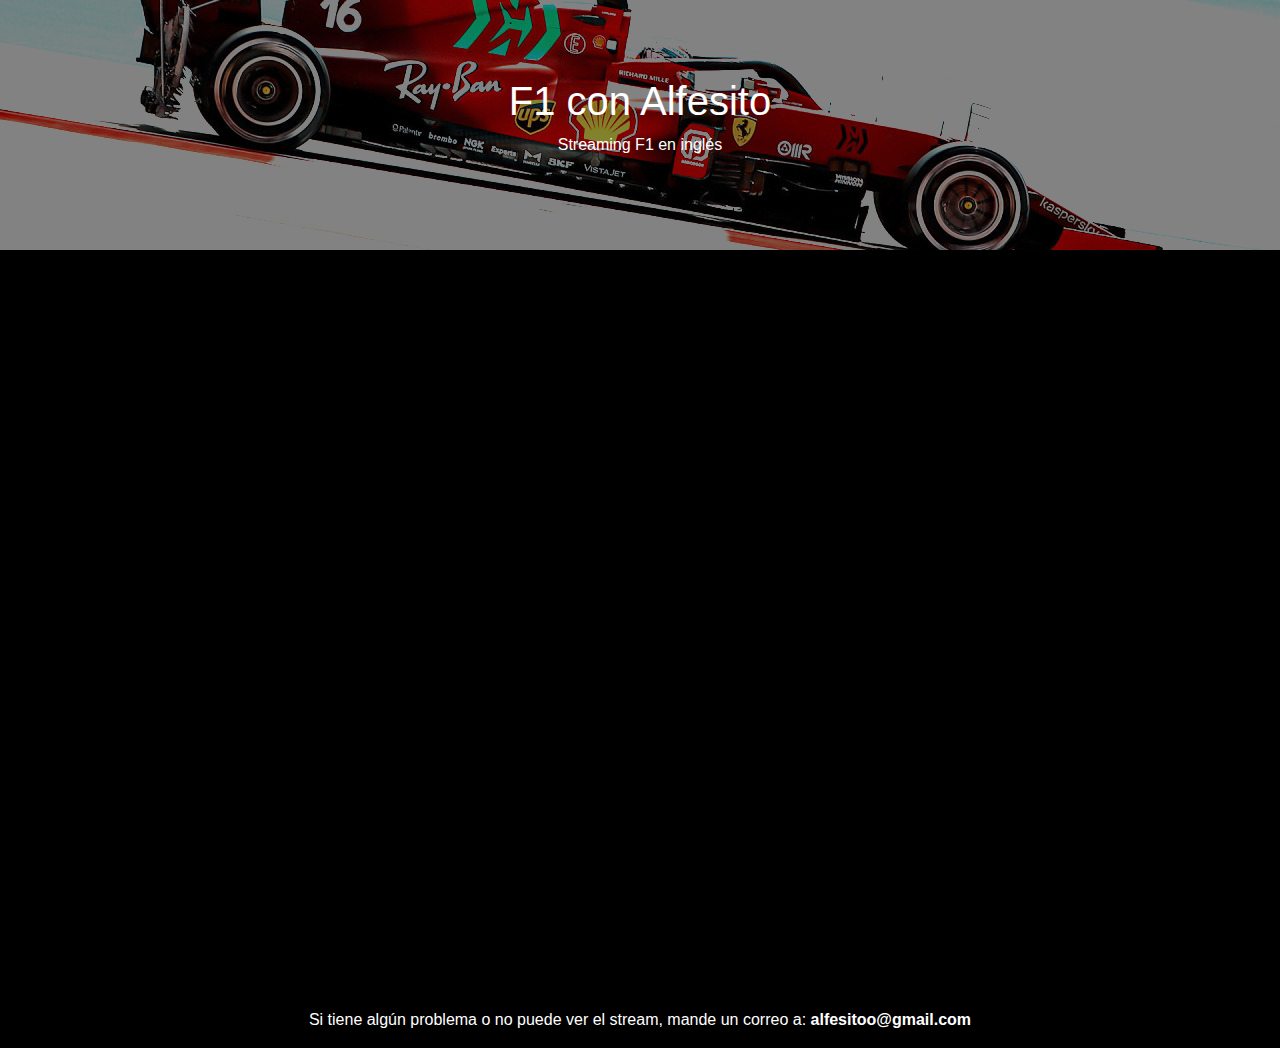
<file: index.html>
<html>

<head>
  <meta charset="utf-8" />
  <meta http-equiv="X-UA-Compatible" content="IE=edge" />
  <meta name="viewport" content="width=device-width, initial-scale=1" />

  <!-- Import bootstrap -->
  <link rel="stylesheet" href="https://stackpath.bootstrapcdn.com/bootstrap/4.3.1/css/bootstrap.min.css"
    integrity="sha384-ggOyR0iXCbMQv3Xipma34MD+dH/1fQ784/j6cY/iJTQUOhcWr7x9JvoRxT2MZw1T" crossorigin="anonymous">
  <!-- Import tipografía -->
  <link rel="preconnect" href="https://fonts.gstatic.com">
  <link href="https://fonts.googleapis.com/css2?family=Fjalla+One&display=swap" rel="stylesheet">
  <!-- Import the webpage's stylesheet -->
  <link href="./public/index.css" rel="stylesheet">

  <link rel="icon" href="./public/icon.png">
  <title>F1 con Alfesito</title>
</head>

<body>
  <div class="cover d-flex justify-content-center align-items-center flex-column">
    <h1>F1 con Alfesito</h1>
    <p>
      Streaming F1 en inglés
    </p>
  </div>
  <div name="video">
    <iframe class="video d-flex justify-content-center align-items-center flex-column"
      src="https://f1livegp.me/f1/live.php" 
      name="frame" importance="high" sandbox="allow-same-origin allow-scripts"
      referrerpolicy="strict-origin-when-cross-origin" scrolling="no" frameborder="no" allow="fullscreen"
      seamless="true" height="720px" width="100%"></iframe>

    </iframe>
    <!-- </div>
    <div class="calendario">
      <h2 class="titulo_calendario">Calendario y horarios</h2>
      <a title="horarios" href="https://soymotor.com/calendario/2022" ><img class="img_calendario d-flex justify-content-center align-items-center flex-column" src="./public/calendario2022.jpeg" alt=img_calendario/></a>
    </div> -->
</body>
<footer class="foot d-flex justify-content-center align-items-center flex-column">
  <p class="foot_text">Si tiene algún problema o no puede ver el stream, mande un correo a: <b>alfesitoo@gmail.com</b>
  </p>
</footer>

</html>
</file>
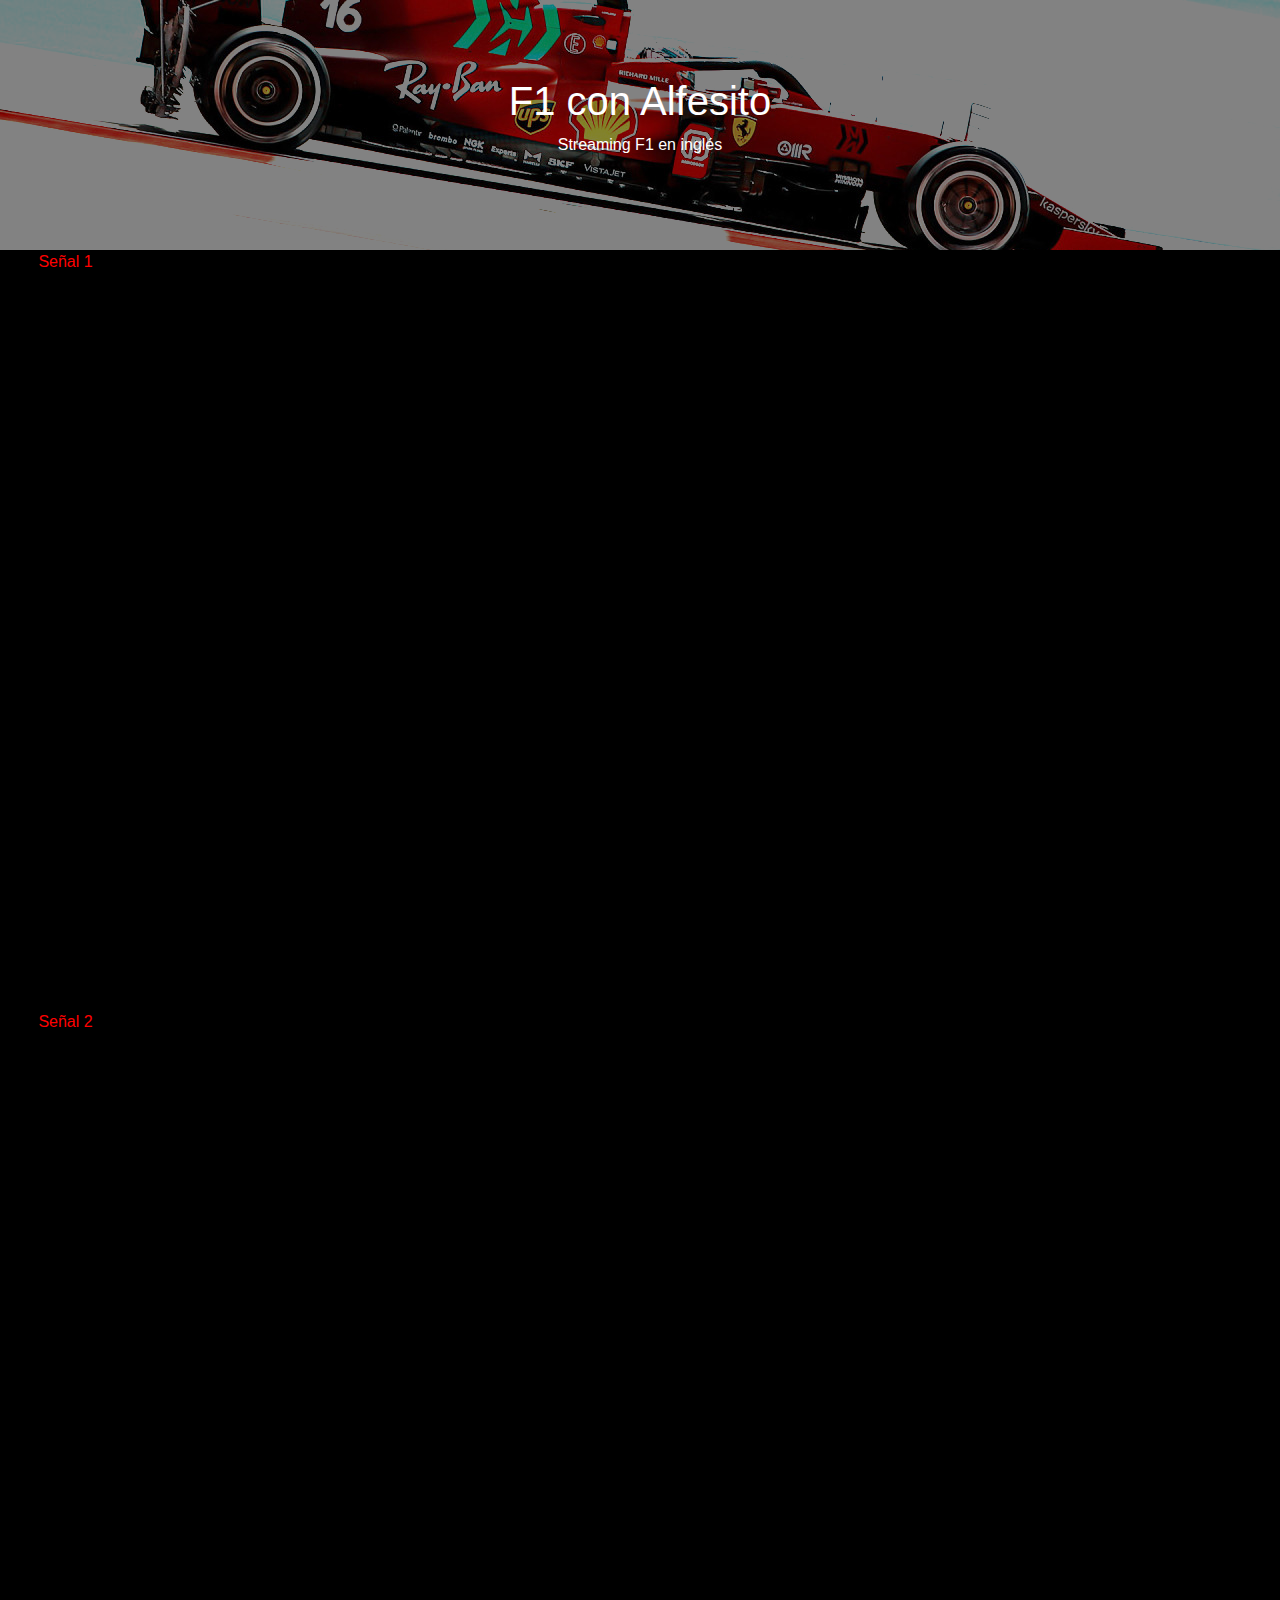
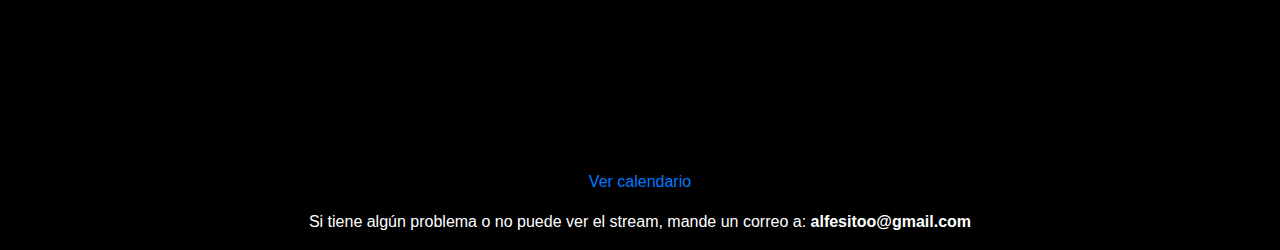
<file: f1/index.html>
<html>

<head>
  <meta charset="utf-8" />
  <meta http-equiv="X-UA-Compatible" content="IE=edge" />
  <meta name="viewport" content="width=device-width, initial-scale=1" />

  <!-- Import bootstrap -->
  <link rel="stylesheet" href="https://stackpath.bootstrapcdn.com/bootstrap/4.3.1/css/bootstrap.min.css"
    integrity="sha384-ggOyR0iXCbMQv3Xipma34MD+dH/1fQ784/j6cY/iJTQUOhcWr7x9JvoRxT2MZw1T" crossorigin="anonymous">
  <!-- Import tipografía -->
  <link rel="preconnect" href="https://fonts.gstatic.com">
  <link href="https://fonts.googleapis.com/css2?family=Fjalla+One&display=swap" rel="stylesheet">
  <!-- Import the webpage's stylesheet -->
  <link href="./public/index.css" rel="stylesheet">

  <link rel="icon" href="./public/icon.png">
  <title>F1 con Alfesito</title>
</head>

<body>
  <script type="text/javascript">
    const iframeUrl = async () => {
      const url1 = 'https://f1livegp.me/f1/live.php';
      const url2 = 'https://techclips.net/clip/r1.html';
      const response1 = await fetch(url1);
      const response2 = await fetch(url2);
      if (response1.status === 200) {
        console.log(response1);
        return url1;
      } if (response1.status === 200) {
        console.log(response2);
        return url2;
      } else {
        console.log('No funciona nada')
      }
    }
  </script>
  <div class="cover d-flex justify-content-center align-items-center flex-column">
    <h1>F1 con Alfesito</h1>
    <p>
      Streaming F1 en inglés
    </p>
  </div>
  <!-- https://techclips.net/clip/r1.html -->
  <!-- https://f1livegp.me/f1/live.php -->
  <!-- https://uhdgames.xyz/footy/ch10.php -->
  <div name="video d-flex justify-content-center align-items-center flex-column">
    <p class="señal">Señal 1</p>
    <iframe src="https://techclips.net/clip/r1.html"
      name="frame" importance="high" sandbox="allow-same-origin allow-scripts"
      referrerpolicy="strict-origin-when-cross-origin" scrolling="no"
      frameborder="no" allow="fullscreen" seamless="true" height="720px" width="100%"></iframe>
    <p class="señal">Señal 2</p>
    <iframe src="https://f1livegp.me/f1/live.php"
      name="frame" importance="high" sandbox="allow-same-origin allow-scripts" 
      referrerpolicy="strict-origin-when-cross-origin" scrolling="no"
      frameborder="no" allow="fullscreen" seamless="true" height="720px" width="100%"></iframe>
    </iframe>
    <p class="calendario d-flex justify-content-center align-items-center flex-column">
      <a name="calendario d-flex justify-content-center align-items-center flex-column" href="https://techclips.net/schedule/f1streams/">
        Ver calendario
      </a>
    </p>
</body>
<footer class="foot d-flex justify-content-center align-items-center flex-column">
  <p class="foot_text">Si tiene algún problema o no puede ver el stream, mande un correo a: <b>alfesitoo@gmail.com</b>
  </p>
</footer>

</html>
</file>
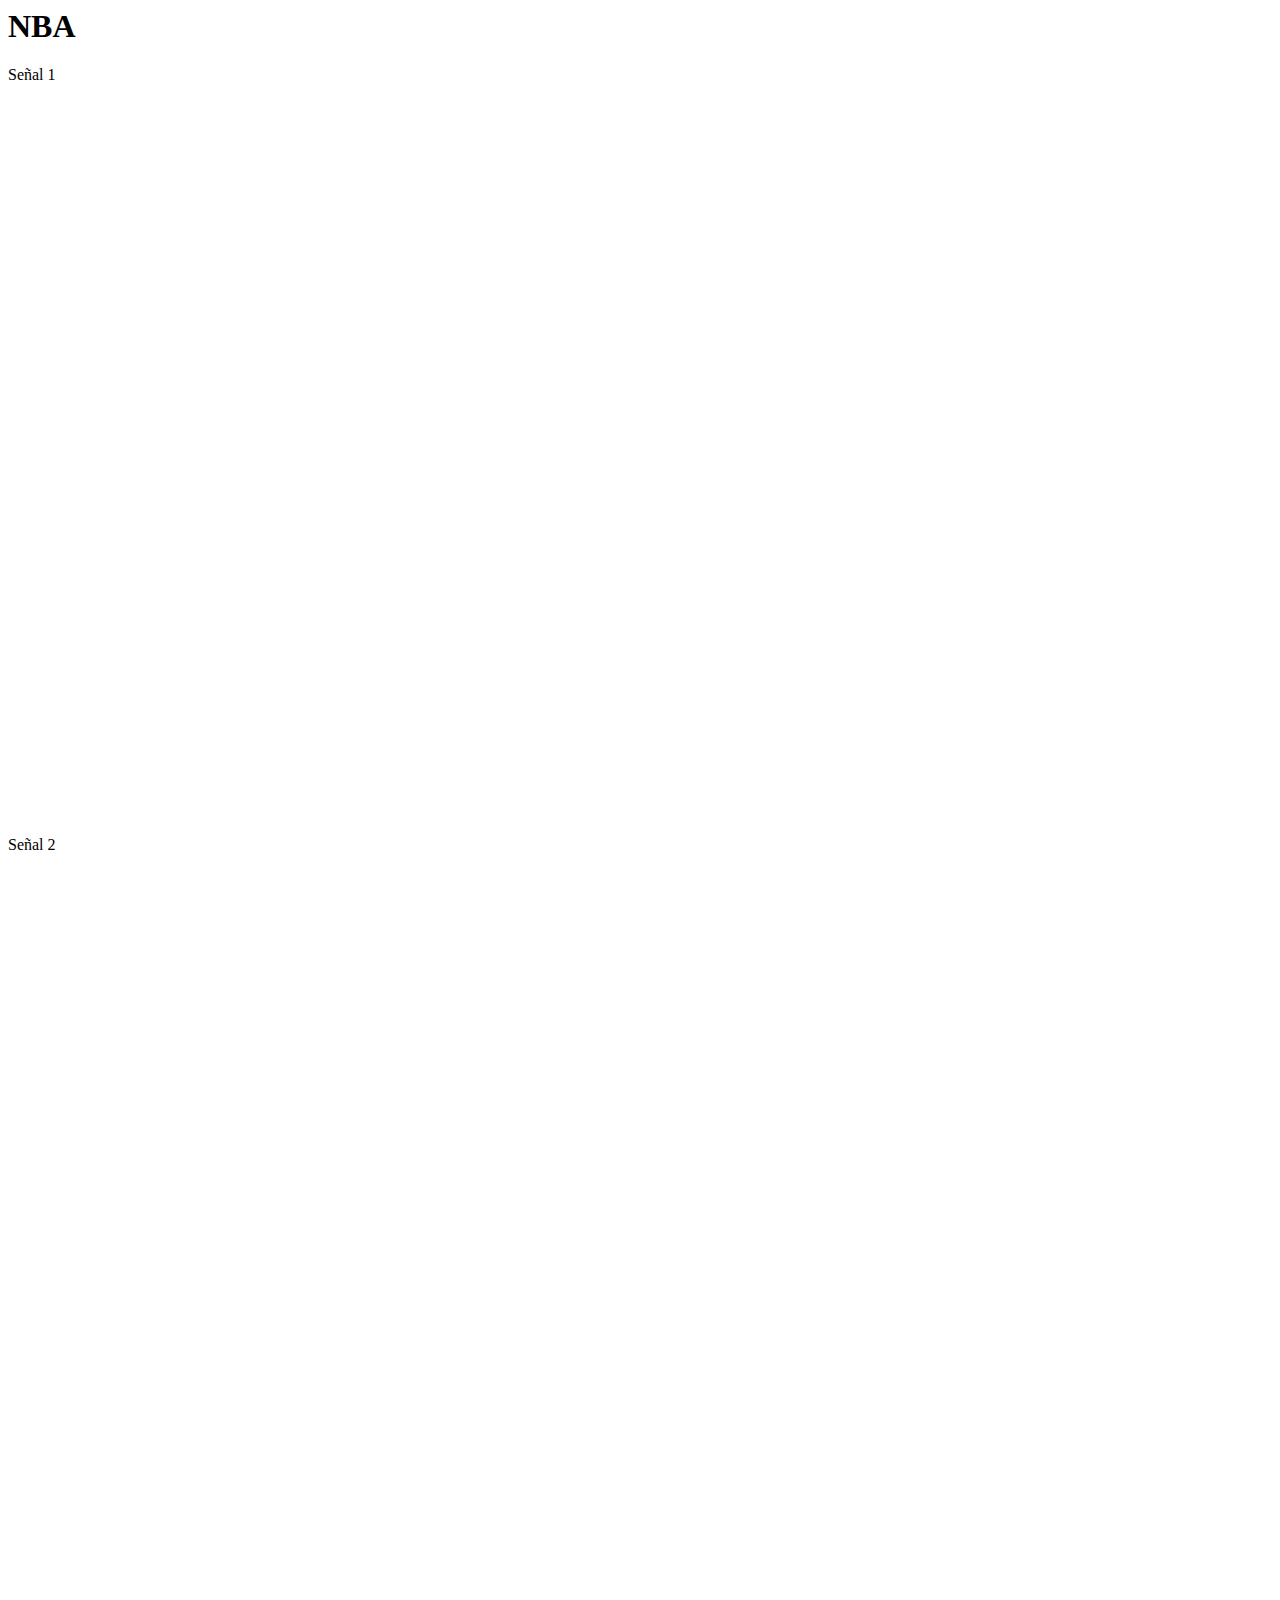
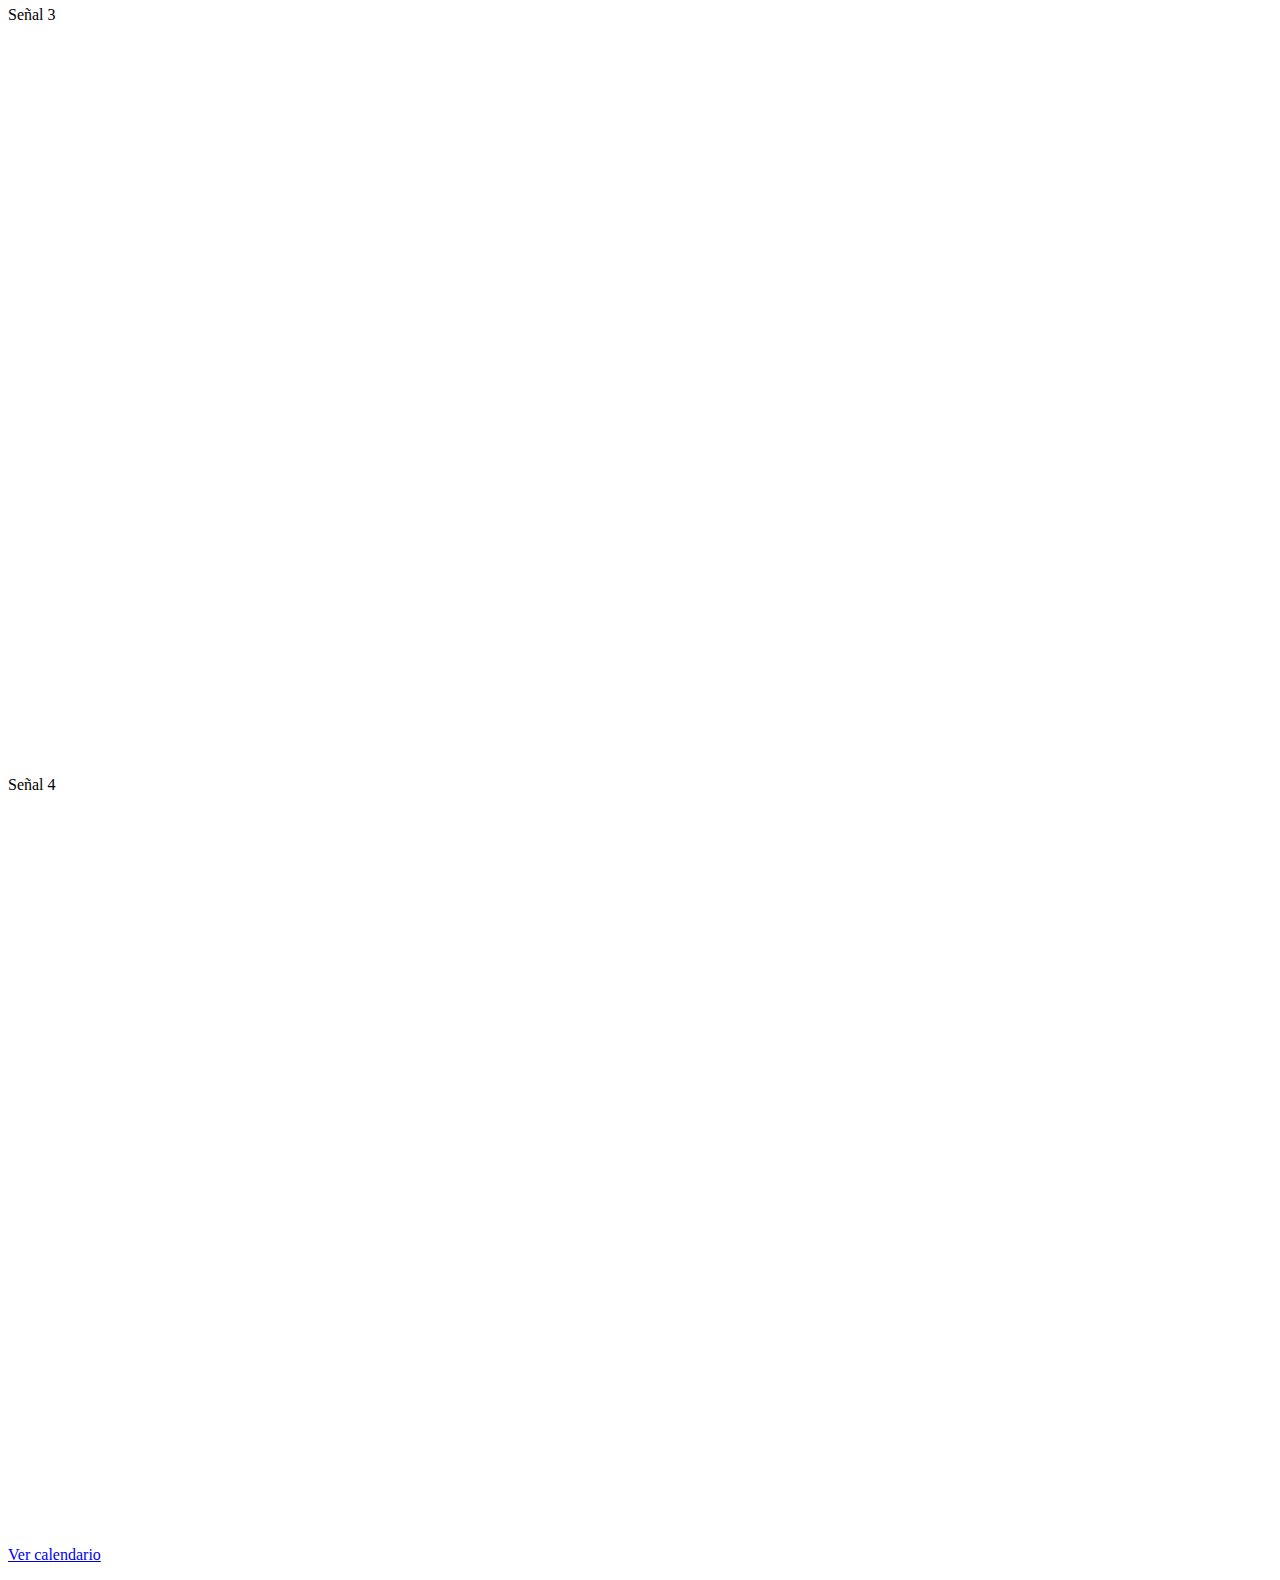
<file: nba/index.html>
<html>

<head>
    <title>nba</title>
</head>

<body>
    <h1>NBA</h1>
    <p class="señal">Señal 1</p>
    <iframe src="https://techclips.net/clip/a1.html" name="frame" importance="high"
        sandbox="allow-same-origin allow-scripts" referrerpolicy="strict-origin-when-cross-origin" scrolling="no"
        frameborder="no" allow="fullscreen" seamless="true" height="720px" width="100%">
    </iframe>
    <p class="señal">Señal 2</p>
    <iframe src="https://techclips.net/clip/a2.html" name="frame" importance="high"
        sandbox="allow-same-origin allow-scripts" referrerpolicy="strict-origin-when-cross-origin" scrolling="no"
        frameborder="no" allow="fullscreen" seamless="true" height="720px" width="100%">
    </iframe>
    <p class="señal">Señal 3</p>
    <iframe src="https://techclips.net/clip/a3.html" name="frame" importance="high"
        sandbox="allow-same-origin allow-scripts" referrerpolicy="strict-origin-when-cross-origin" scrolling="no"
        frameborder="no" allow="fullscreen" seamless="true" height="720px" width="100%">
    </iframe>
    <p class="señal">Señal 4</p>
    <iframe src="https://techclips.net/clip/a4.html" name="frame" importance="high"
        sandbox="allow-same-origin allow-scripts" referrerpolicy="strict-origin-when-cross-origin" scrolling="no"
        frameborder="no" allow="fullscreen" seamless="true" height="720px" width="100%">
    </iframe>
    <p class="calendario d-flex justify-content-center align-items-center flex-column">
        <a name="calendario d-flex justify-content-center align-items-center flex-column" href="https://techclips.net/schedule/nbastreams/">
          Ver calendario
        </a>
      </p>
</body>

</html>
</file>
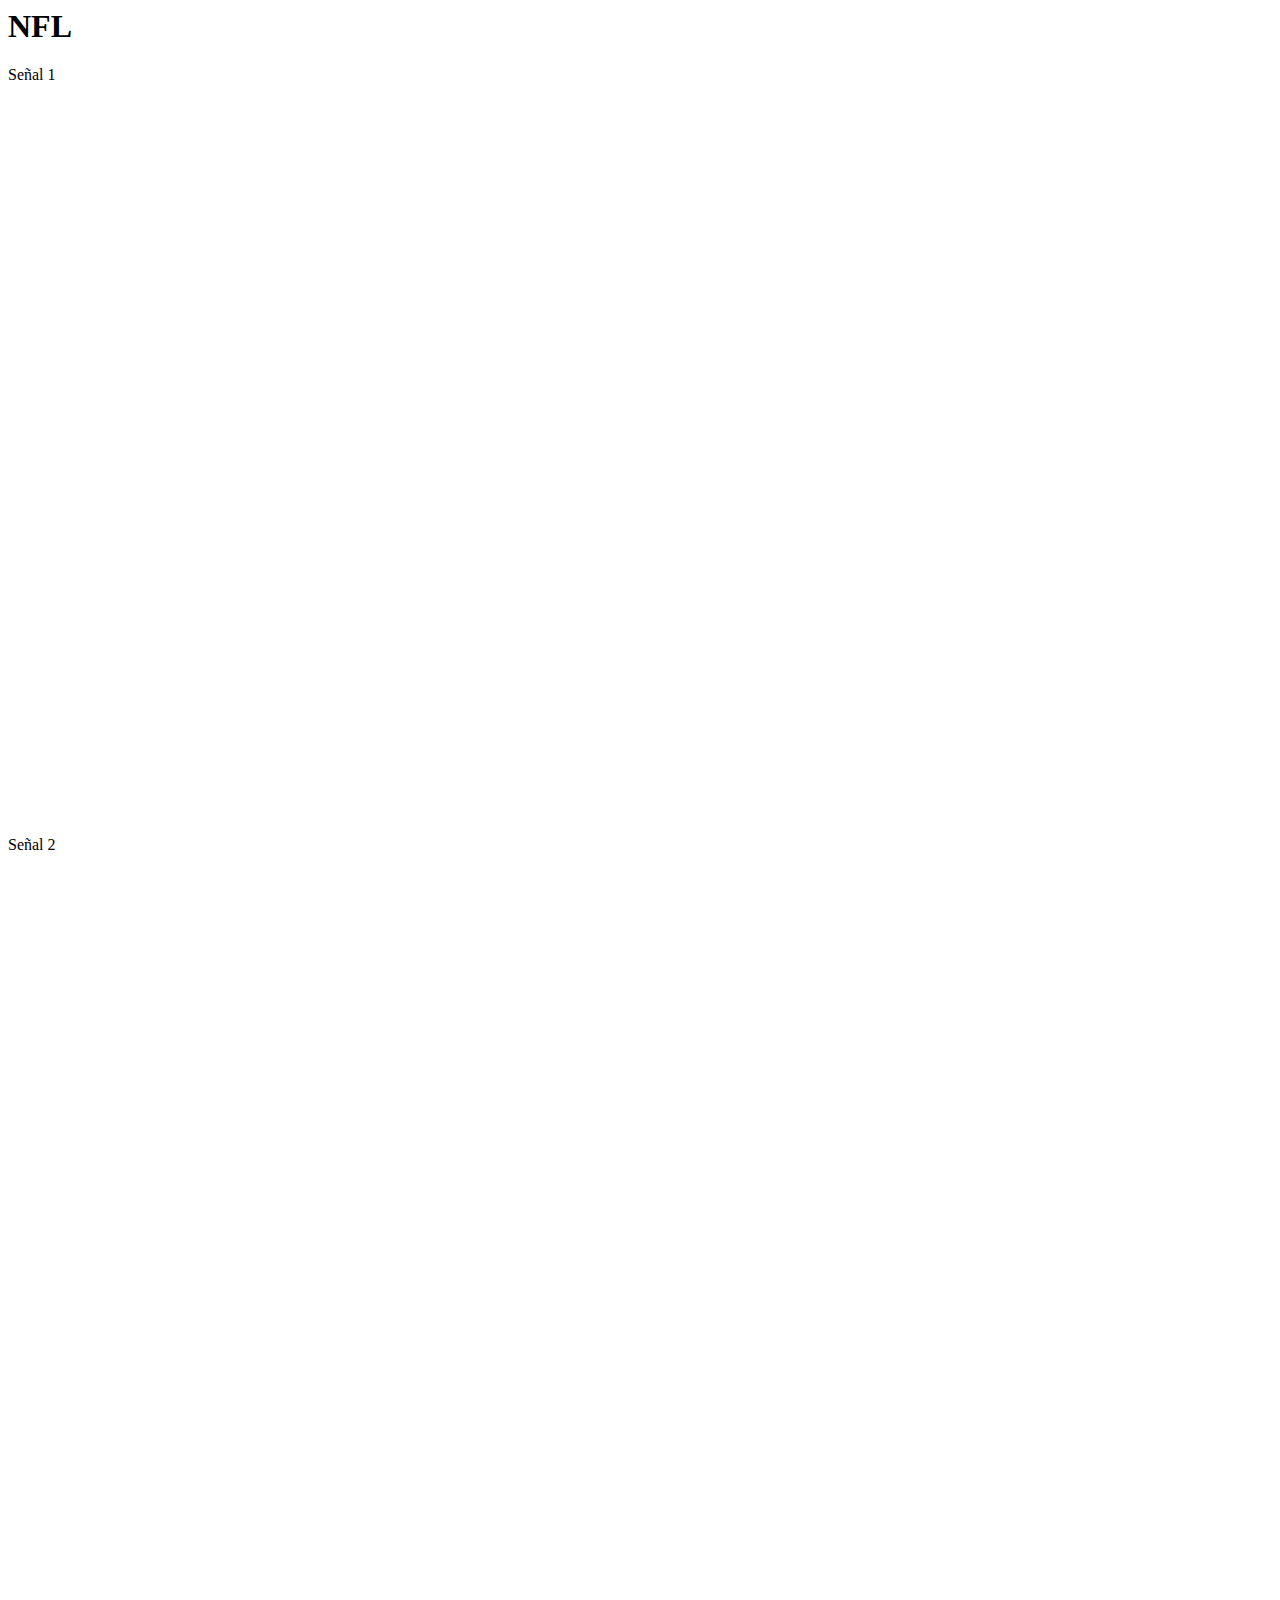
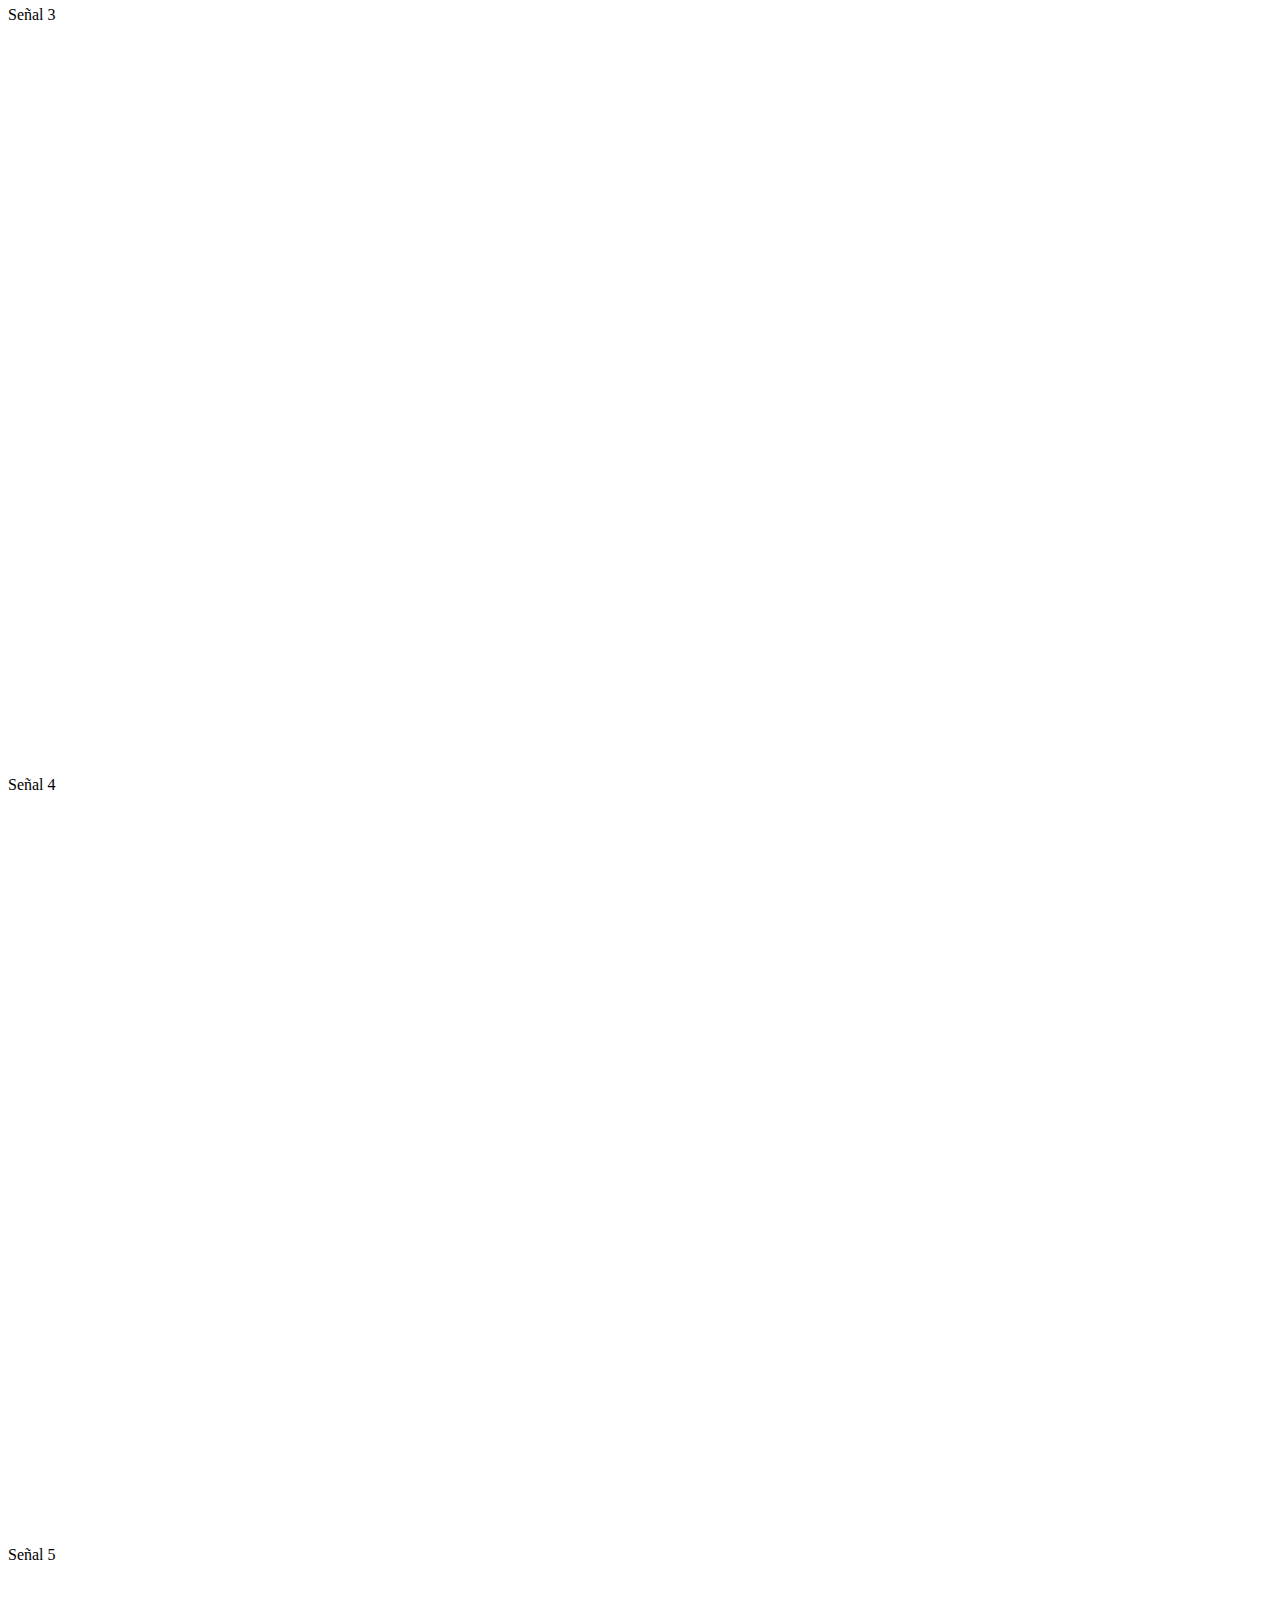
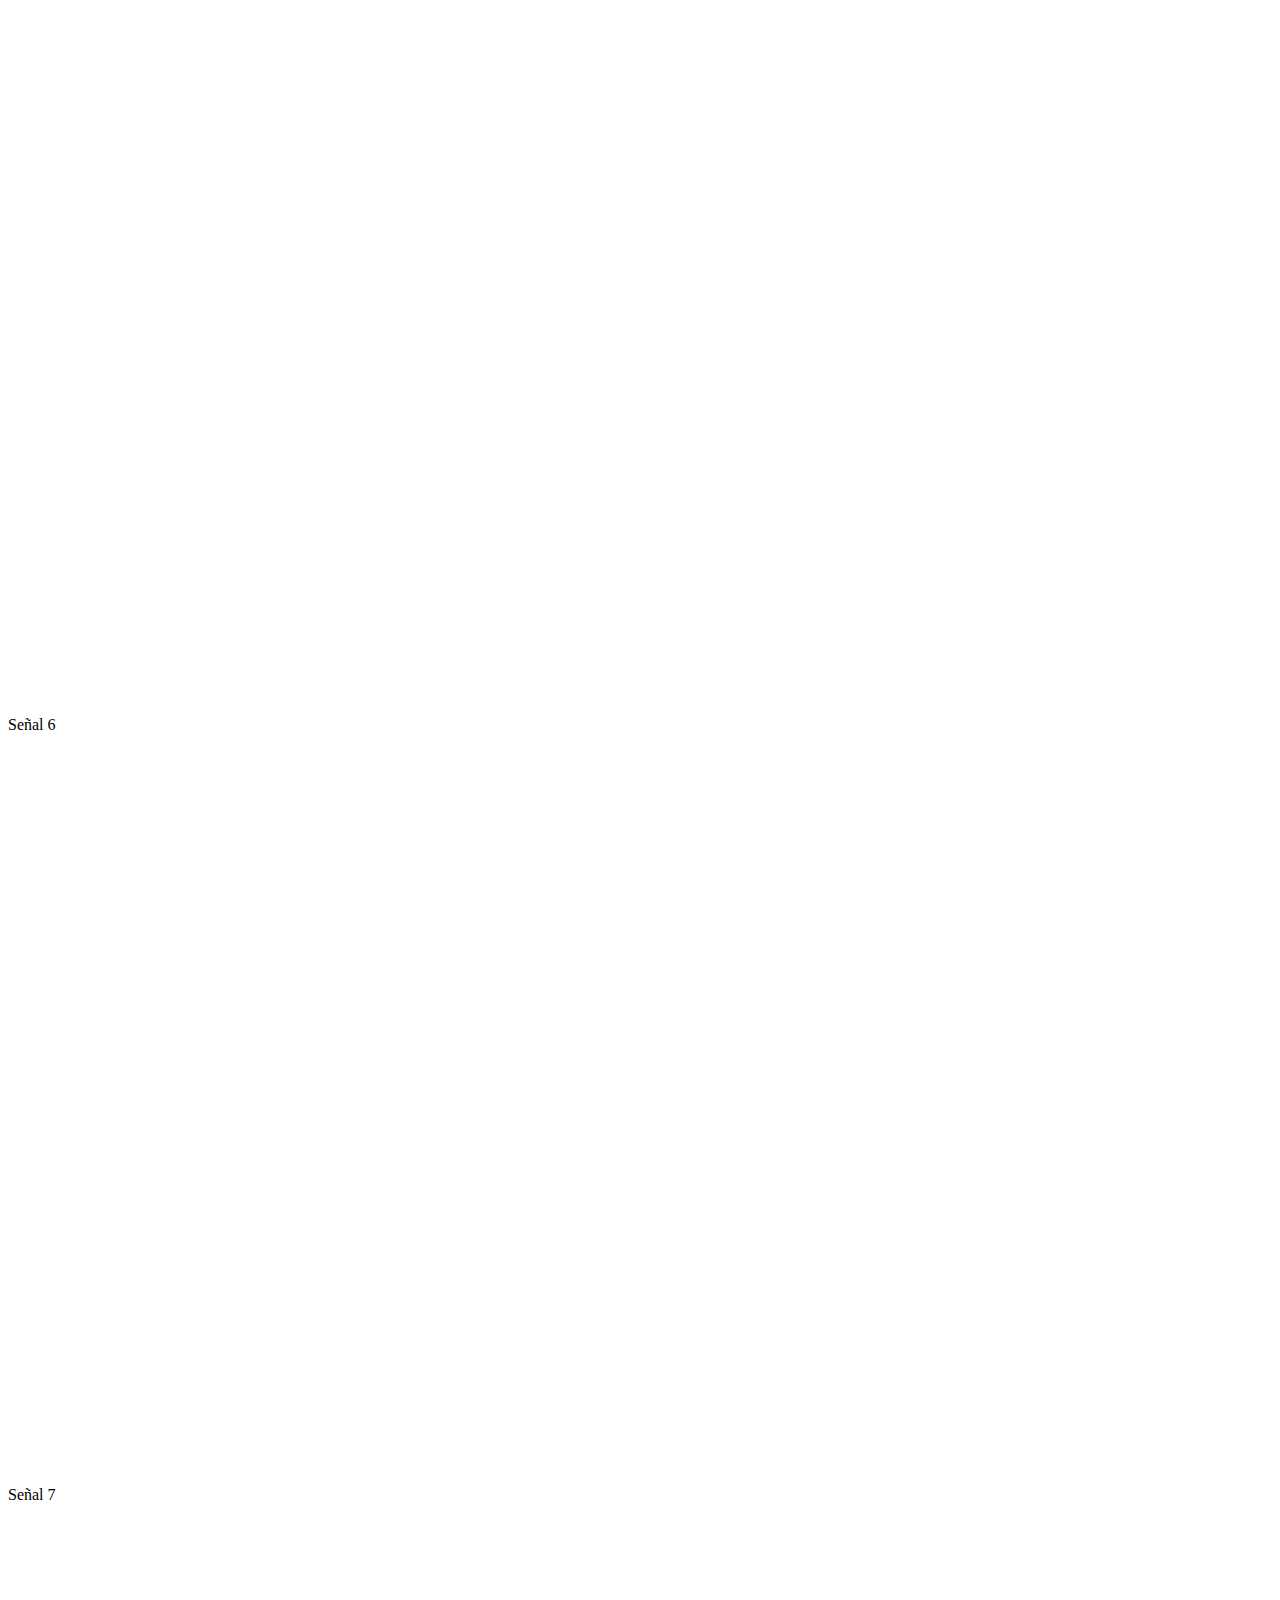
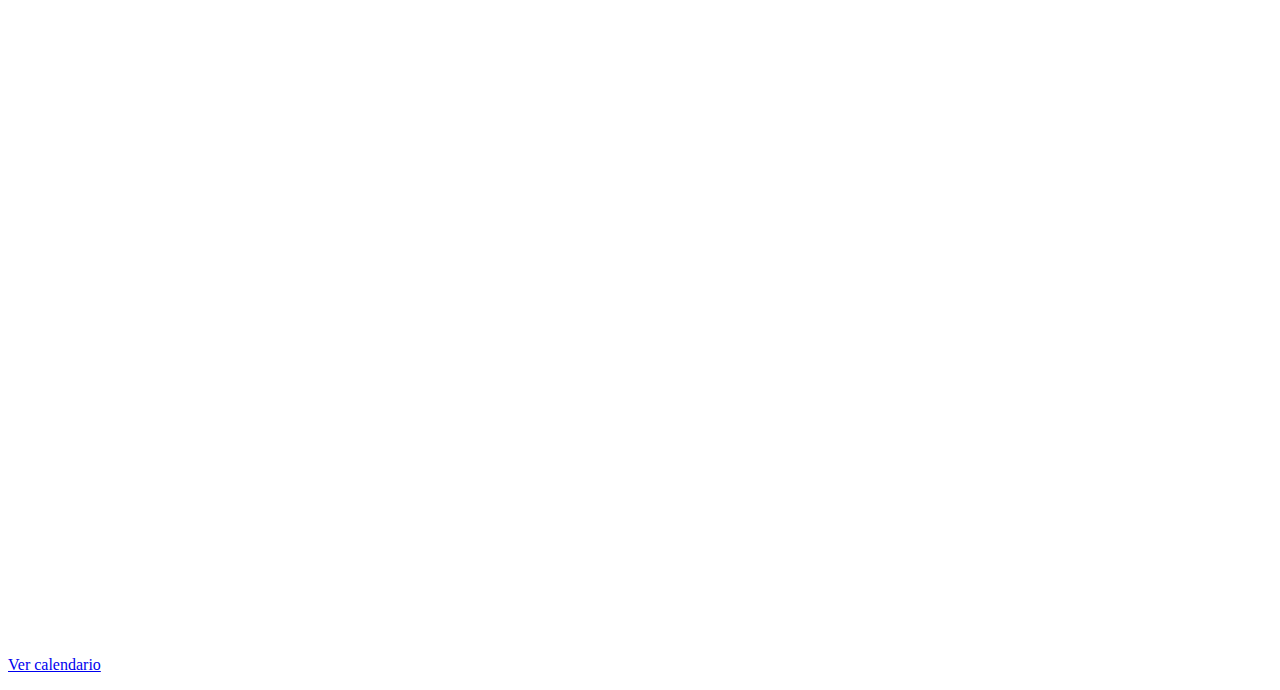
<file: nfl/index.html>
<html>

<head>
    <title>nfl</title>
</head>
<body>
    <h1>NFL</h1>
    <p class="señal">Señal 1</p>
    <iframe src="https://techclips.net/clip/a11.html" name="frame" importance="high"
        sandbox="allow-same-origin allow-scripts" referrerpolicy="strict-origin-when-cross-origin" scrolling="no"
        frameborder="no" allow="fullscreen" seamless="true" height="720px" width="100%">
    </iframe>
    <p class="señal">Señal 2</p>
    <iframe src="https://techclips.net/clip/a10.html" name="frame" importance="high"
        sandbox="allow-same-origin allow-scripts" referrerpolicy="strict-origin-when-cross-origin" scrolling="no"
        frameborder="no" allow="fullscreen" seamless="true" height="720px" width="100%">
    </iframe>
    <p class="señal">Señal 3</p>
    <iframe src="https://techclips.net/2022/a13/" name="frame" importance="high"
        sandbox="allow-same-origin allow-scripts" referrerpolicy="strict-origin-when-cross-origin" scrolling="no"
        frameborder="no" allow="fullscreen" seamless="true" height="720px" width="100%">
    </iframe>
    <p class="señal">Señal 4</p>
    <iframe src="https://techclips.net/2022/a14/" name="frame" importance="high"
        sandbox="allow-same-origin allow-scripts" referrerpolicy="strict-origin-when-cross-origin" scrolling="no"
        frameborder="no" allow="fullscreen" seamless="true" height="720px" width="100%">
    </iframe>
    <p class="señal">Señal 5</p>
    <iframe src="https://techclips.net/2022/a15/" name="frame" importance="high"
        sandbox="allow-same-origin allow-scripts" referrerpolicy="strict-origin-when-cross-origin" scrolling="no"
        frameborder="no" allow="fullscreen" seamless="true" height="720px" width="100%">
    </iframe>
    <p class="señal">Señal 6</p>
    <iframe src="https://techclips.net/2022/a16/" name="frame" importance="high"
        sandbox="allow-same-origin allow-scripts" referrerpolicy="strict-origin-when-cross-origin" scrolling="no"
        frameborder="no" allow="fullscreen" seamless="true" height="720px" width="100%">
    </iframe>
    <p class="señal">Señal 7</p>
    <iframe src="https://techclips.net/2022/a17/" name="frame" importance="high"
        sandbox="allow-same-origin allow-scripts" referrerpolicy="strict-origin-when-cross-origin" scrolling="no"
        frameborder="no" allow="fullscreen" seamless="true" height="720px" width="100%">
    </iframe>
    <p class="calendario d-flex justify-content-center align-items-center flex-column">
        <a name="calendario d-flex justify-content-center align-items-center flex-column" href="https://techclips.net/schedule/nflstreams/">
          Ver calendario
        </a>
      </p>
</body>

</html>
</file>
<file: public/index.css>
@charset "UTF-8";

html{
  background-color: black;
}

body{
  background-color: black;

}

.cover {
  height: 250px;
  background-image: url("./cabecera.jpg");
  color: white;
  background-size: cover;
  background-position: center;
  background-color: black;
  background-color: rgba(130, 130, 130, 25);
  background-blend-mode: darken;
}

.calendario {
  background-color: black;
  margin-top: 4px;
  
}

.titulo_calendario {
  color: crimson;
  margin-left: 3%;
  background-color: black;

}
.horarios{
  margin: 1px;
  background-color: black;
}

.foot {
  background-color: black;
}

.foot_text {
  color: white;
}

.video{
  margin-top: 3%;
}
</file>
<file: f1/public/index.css>
@charset "UTF-8";

html{
  background-color: black;
}

body{
  background-color: black;

}

.cover {
  height: 250px;
  background-image: url("./cabecera.jpg");
  color: white;
  background-size: cover;
  background-position: center;
  background-color: black;
  background-color: rgba(130, 130, 130, 25);
  background-blend-mode: darken;
}

.calendario {
  color: red;
}
.horarios{
  margin: 1px;
  background-color: black;
}

.foot {
  background-color: black;
}

.foot_text {
  color: white;
}

.video{
  margin-top: 3%;
}
.señal{
  color: red;
  margin-left: 3%;

}
</file>
